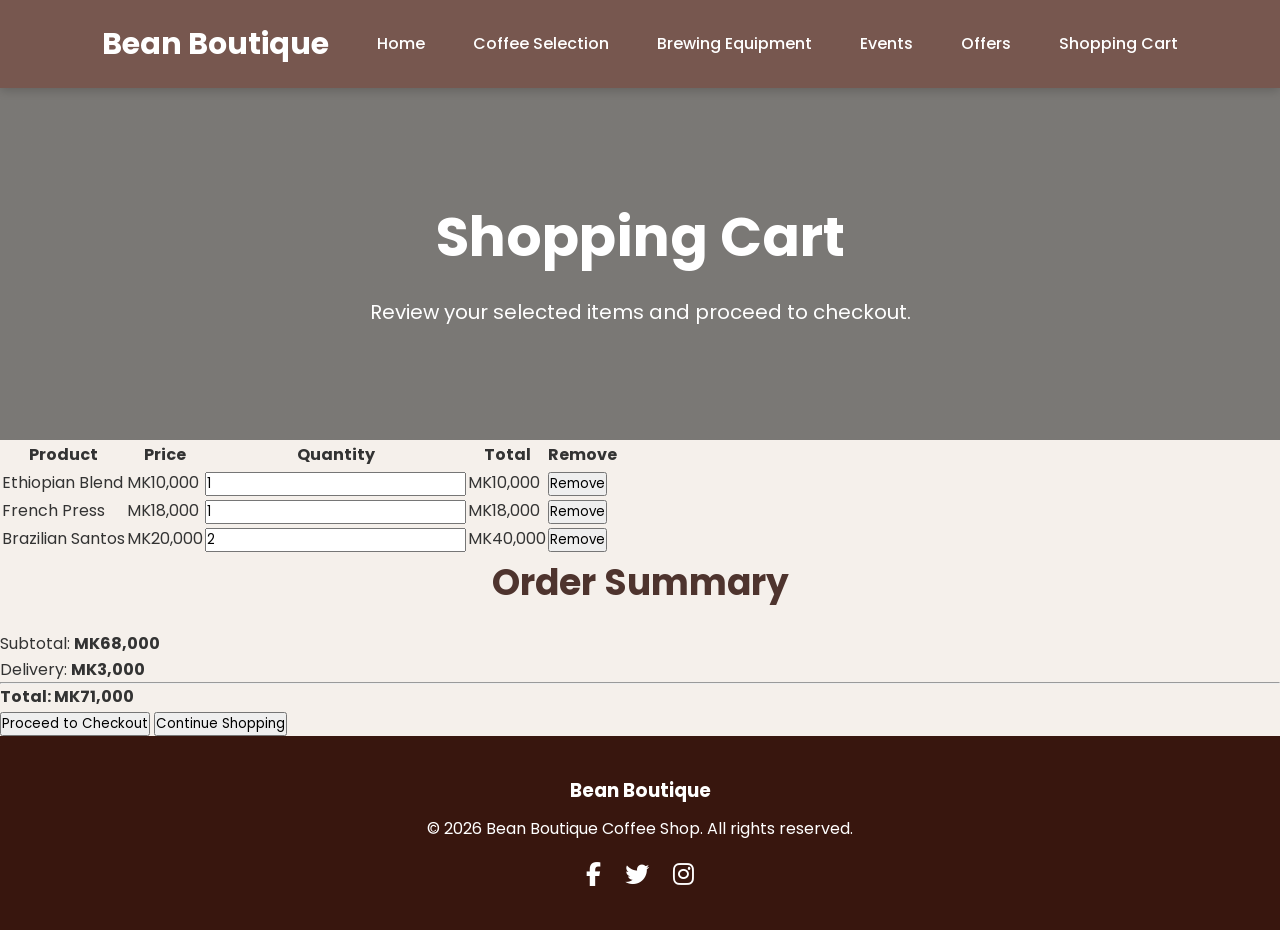
<file: shop cart.html>
<!DOCTYPE html>
<html lang="en">  

<head>
    <title>Bean Boutique Coffee Shop</title>
    <meta charset="UTF-8">
    <meta name="viewport" content="width=device-width, initial-scale=1.0">
    <link rel="stylesheet" href="style.css">
    <link rel="stylesheet"
    href="https://cdnjs.cloudflare.com/ajax/libs/font-awesome/6.7.1/css/all.min.css">
</head>

<body>
    <header>
        <nav>
            <h2 class="logo">Bean Boutique</h2>

                <a href="index.html">Home</a>
                <a href="coffee selection.html">Coffee Selection</a>
                <a href="equipement.html">Brewing Equipment</a>
                <a href="events.html">Events</a>
                <a href="offers.html">Offers</a>
                <a href="shop cart.html">Shopping Cart</a>
                
        </nav>
    </header>

    <section class="top">
        <h1>Shopping Cart</h1>
        <p>Review your selected items and proceed to checkout.</p>
    </section>

    <section class="cart">

    <table>

        <tr>
            <th>Product</th>
            <th>Price</th>
            <th>Quantity</th>
            <th>Total</th>
            <th>Remove</th>
        </tr>

        <tr>
            <td>Ethiopian Blend</td>
            <td>MK10,000</td>

            <td>
                <input type="number" value="1" min="1">
            </td>

            <td>MK10,000</td>

            <td>
                <button class="remove">Remove</button>
            </td>
        </tr>

        <tr>

            <td>French Press</td>
            <td>MK18,000</td>

            <td>
                <input type="number" value="1" min="1">
            </td>

            <td>MK18,000</td>

            <td>
                <button class="remove">Remove</button>
            </td>

        </tr>

        <tr>

            <td>Brazilian Santos</td>
            <td>MK20,000</td>

            <td>
                <input type="number" value="2" min="1">
            </td>

            <td>MK40,000</td>

            <td>
                <button class="remove">Remove</button>
            </td>

        </tr>

    </table>

    <div class="summary">

        <h2>Order Summary</h2>

        <p>Subtotal: <strong>MK68,000</strong></p>

        <p>Delivery: <strong>MK3,000</strong></p>

        <hr>

        <p><strong>Total: MK71,000</strong></p>

        <button class="checkout">
            Proceed to Checkout
        </button>

        <button class="continue">
            Continue Shopping
        </button>

    </div>

</section>




    <footer>
        <h3>Bean Boutique</h3>
        <p>&copy; 2026 Bean Boutique Coffee Shop. All rights reserved.</p>
        <div>
            <i class="fab fa-facebook-f"></i>
            <i class="fab fa-twitter"></i>
            <i class="fab fa-instagram"></i>
        </div>
    </footer>

    <script src="script.js"></script>
</body>
</html>
</file>
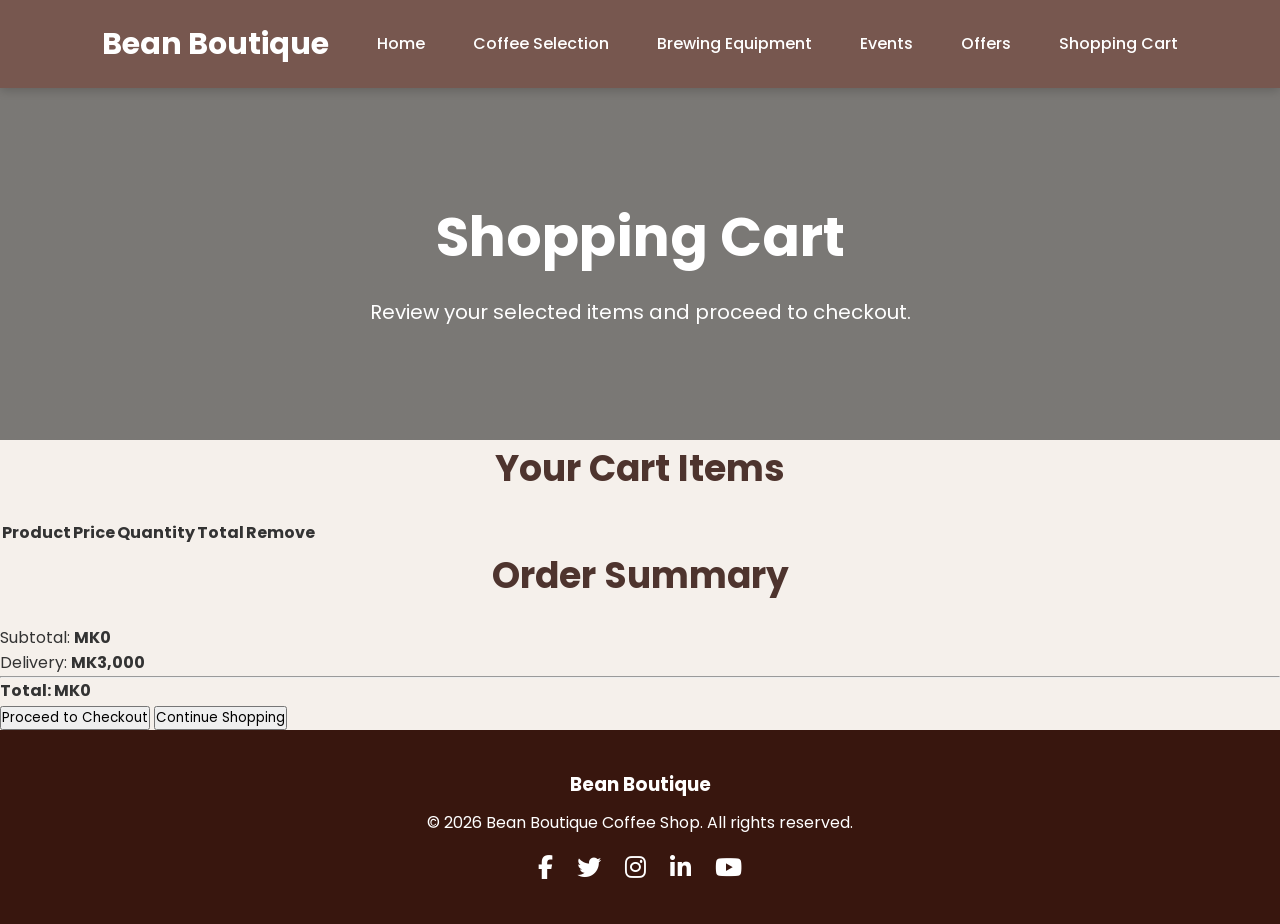
<file: shop-cart.html>
<!DOCTYPE html>
<html lang="en">  

<head>
    <title>Bean Boutique Coffee Shop</title>
    <meta charset="UTF-8">
    <meta name="viewport" content="width=device-width, initial-scale=1.0">
    <link rel="stylesheet" href="style.css">
    <link rel="stylesheet"
    href="https://cdnjs.cloudflare.com/ajax/libs/font-awesome/6.7.1/css/all.min.css">
</head>

<body>
    <header>
        <nav>
            <h2 class="logo">Bean Boutique</h2>

                <a href="index.html">Home</a>
                <a href="coffee-selection.html">Coffee Selection</a>
                <a href="equipment.html">Brewing Equipment</a>
                <a href="events.html">Events</a>
                <a href="offers.html">Offers</a>
                <a href="shop-cart.html">Shopping Cart</a>
                
        </nav>
    </header>

    <section class="top">
        <h1>Shopping Cart</h1>
        <p>Review your selected items and proceed to checkout.</p>
    </section>

    <section class="cart">
        <h2>Your Cart Items</h2>

    <table>

        <tr>
            <th>Product</th>
            <th>Price</th>
            <th>Quantity</th>
            <th>Total</th>
            <th>Remove</th>
        </tr>

        <tbody id="card-items">
            
        </tbody>

    </table>
        

    </table>

    <div class="summary">

        <h2>Order Summary</h2>

        <p>Subtotal: <strong id="subtotal">MK0</strong></p>

        <p>Delivery: <strong id="delivery">MK3,000</strong></p>

        <hr>

        <p><strong id="grandTotal">Total: MK0</strong></p>

        <button class="checkout">
            Proceed to Checkout
        </button>

        <button class="continue">
            Continue Shopping
        </button>

    </div>

</section>




    <footer>
        <h3>Bean Boutique</h3>
        <p>&copy; 2026 Bean Boutique Coffee Shop. All rights reserved.</p>
        <div>
            <i class="fab fa-facebook-f"></i>
            <i class="fab fa-twitter"></i>
            <i class="fab fa-instagram"></i>
            <i class="fab fa-linkedin-in"></i>
            <i class="fab fa-youtube"></i>
        </div>
    </footer>

    <script src="script.js"></script>
</body>
</html>
</file>
<file: style.css>
/* home page things */
@import url('https://fonts.googleapis.com/css2?family=Poppins:wght@300;400;500;600;700&display=swap');

*{
margin:0;
padding:0;
box-sizing:border-box;
font-family:'Poppins',sans-serif;
}

html{
scroll-behavior:smooth;
}

body{
background:#f5f0eb;
color:#333;
line-height:1.6;
}

header{
background:#77574f;
width:100%;
position:fixed;
top:0;
z-index:1000;
box-shadow:0 2px 10px rgba(0,0,0,0.2);
}

nav{
display:flex;
justify-content:space-between;
align-items:center;
padding:20px 8%;
}

.logo{
color:white;
font-size:30px;
font-weight:700;
}

nav a{
color:white;
text-decoration:none;
margin-left:20px;
font-weight:500;
transition:0.3s;
}

nav a:hover

section{
padding:80px 8%;
}

section h2{
text-align:center;
color:#4e342e;
margin-bottom:20px;
font-size:36px;
}

.first{
height:100vh;
background-color: #8b4513;
display:flex;
flex-direction:column;
justify-content:center;
align-items:center;
text-align:center;
color:white;
position:relative;
}

.first::before{
content:"";
position:absolute;
top:0;
left:0;
width:100%;
height:100%;
background:rgba(0,0,0,0.5);
}

.first h1,
.first p{
position:relative;
z-index:2;
}

.first h1{
font-size:60px;
margin-bottom:20px;
}

.first p{
max-width:700px;
font-size:20px;
}

.big{
display:grid;
grid-template-columns:repeat(3,1fr);
gap:30px;
margin-top:40px;
}

.card{
background:white;
border-radius:15px;
overflow:hidden;
box-shadow:0 5px 15px rgba(0,0,0,0.15);
transition:0.3s;
text-align:center;
}

.card:hover{
transform:translateY(-10px);
}

.card img{
width:100%;
height:250px;
object-fit:cover;
}

.card h3{
color:#4e342e;
margin:20px 0 10px;
}

.card p{
padding:0 20px 20px;
}

.fourth{
background:#fff7f0;
text-align:center;
}

.deco{
display:flex;
justify-content:center;
gap:60px;
margin-top:40px;
flex-wrap:wrap;
}

.deco div{
width:200px;
}

.deco i{
font-size:50px;
color:#d4a373;
margin-bottom:15px;
}

.deco h3{
color:#4e342e;
}

.fifth{
text-align:center;
background:#f0ebe5;
}

.fifth p{
max-width:800px;
margin:15px auto;
font-style:italic;
}

.sixth{
text-align:center;
}

.sixth form{
margin-top:20px;
}

.sixth input{
width:300px;
padding:15px;
border:none;
border-radius:30px;
box-shadow:0 2px 8px rgba(120, 120, 120, 0.2);
}

.sixth button{
padding:15px 30px;
border:none;
border-radius:30px;
background:#42f65d;
color:white;
cursor:pointer;
margin-left:10px;
transition:0.3s;
}

.sixth button:hover

.map iframe{
width:100%;
height:450px;
border-radius:15px;
}



footer{
background:#38160e;
color:white;
text-align:center;
padding:40px 20px;
}

footer h3{
margin-bottom:10px;
}

footer p{
margin-bottom:20px;
}

footer i{
font-size:24px;
margin:0 10px;
transition:0.3s;
cursor:pointer;
}

footer i:hover



#popup{
position:fixed;
top:0;
left:0;
width:100%;
height:100%;
background:rgba(0,0,0,0.6);
display:none;
justify-content:center;
align-items:center;
}

.popup-cont{
background:white;
padding:30px;
border-radius:15px;
width:350px;
text-align:center;
}

.popup-cont h2{
color:#4e342e;
margin-bottom:10px;
}

.popup-cont input{
width:100%;
padding:12px;
margin:15px 0;
}

.popup-cont button{
width:100%;
padding:12px;
border:none;
background:#4e342e;
color:white;
border-radius:8px;
cursor:pointer;
}

.popup-cont button:hover

@media(max-width:992px){
.big{
    grid-template-columns:repeat(2,1fr);
}
}

@media(max-width:768px){
nav{
    flex-direction:column;
    text-align:center;
}

nav a{
    display:block;
    margin:10px 0;
}

.first h1{
    font-size:40px;
}

.first p{
    font-size:18px;
    padding:0 20px;
}

.big{
    grid-template-columns:1fr;
}

.deco{
    flex-direction:column;
    align-items:center;
}

.sixth input,
.sixth button{
    width:100%;
    margin:10px 0;
}

}

/* css for the other pages is down and the upper is foe the home page, top and footer */

.top{
    margin-top:80px;
    height:40vh;
    background:linear-gradient(rgba(0,0,0,.5),rgba(0,0,0,.5)),
    url("https://i.pinimg.com/736x/e7/46/70/e746704afe634bfad4c0917bcf777523.jpg");
    background-size:cover;
    background-position:center;
    display:flex;
    flex-direction:column;
    justify-content:center;
    align-items:center;
    text-align:center;
    color:white;
}

.top h1{
    font-size:55px;
    margin-bottom:15px;
}

.top p{
    font-size:20px;
}

.search{
    display:flex;
    justify-content:center;
    align-items:center;
    padding:50px 20px;
}

.search input{
    width:60%;
    max-width:600px;
    padding:15px 25px;
    border:none;
    outline:none;
    border-radius:40px;
    font-size:17px;
    box-shadow:0 5px 15px rgba(0,0,0,.2);
}

.search input:focus{
    border:2px solid #d4a373;
}

.drinks{
    padding:20px 8% 80px;
}

.drinks .big{
    display:grid;
    grid-template-columns:repeat(3,1fr);
    gap:30px;
}

.drinks .card{
    background:white;
    border-radius:15px;
    overflow:hidden;
    box-shadow:0 8px 20px rgba(0,0,0,.15);
    transition:.3s;
    text-align:center;
}

.drinks .card:hover{
    transform:translateY(-10px);
}

.drinks .card img{
    width:100%;
    height:260px;
    object-fit:cover;
}

.drinks .card h3{
    color:#4e342e;
    margin:20px 0 10px;
}

.drinks .card p{
    padding:0 20px;
    margin-bottom:10px;
}

.drinks .card h4{
    color:#8b4513;
    margin:15px 0;
    font-size:22px;
}

.drinks button{
    width:80%;
    padding:12px;
    margin:15px 0 25px;
    background:#4e342e;
    color:white;
    border:none;
    border-radius:30px;
    cursor:pointer;
    font-size:16px;
    transition:.3s;
}

.drinks button:hover{
    background:#d4a373;
}

@media(max-width:992px){

    .drinks .big{
        grid-template-columns:repeat(2,1fr);
    }
}

@media(max-width:768px){

    .top-banner h1{
        font-size:40px;
    }

    .search input{
        width:90%;
    }

    .drinks .big{
        grid-template-columns:1fr;
    }

}

.reg{
    padding:20px 8% 80px;
    text-align:center;
    background:#f0ebe5;
}
.reg form{
    max-width:600px;
    margin:0 auto;
    background:white;
    padding:30px;
    border-radius:15px;
    box-shadow:0 5px 15px rgba(0,0,0,.2);
    display:flex;
    flex-direction:column;
}
.reg input, .reg textarea{
    padding:12px;
    margin:10px 0;
    border:none;
    border-radius:8px;
    box-shadow:0 2px 8px rgba(0,0,0,.2);
}
.reg button{
    padding:12px;
    margin-top:15px;
    border:none;
    background:#4e342e;
    color:white;
    border-radius:8px;
    cursor:pointer;
    transition:.3s;
}
.reg button:hover{
    background:#d4a373;

@media(max-width:768px){

    .register form{
        width:100%;
    }

}
</file>
